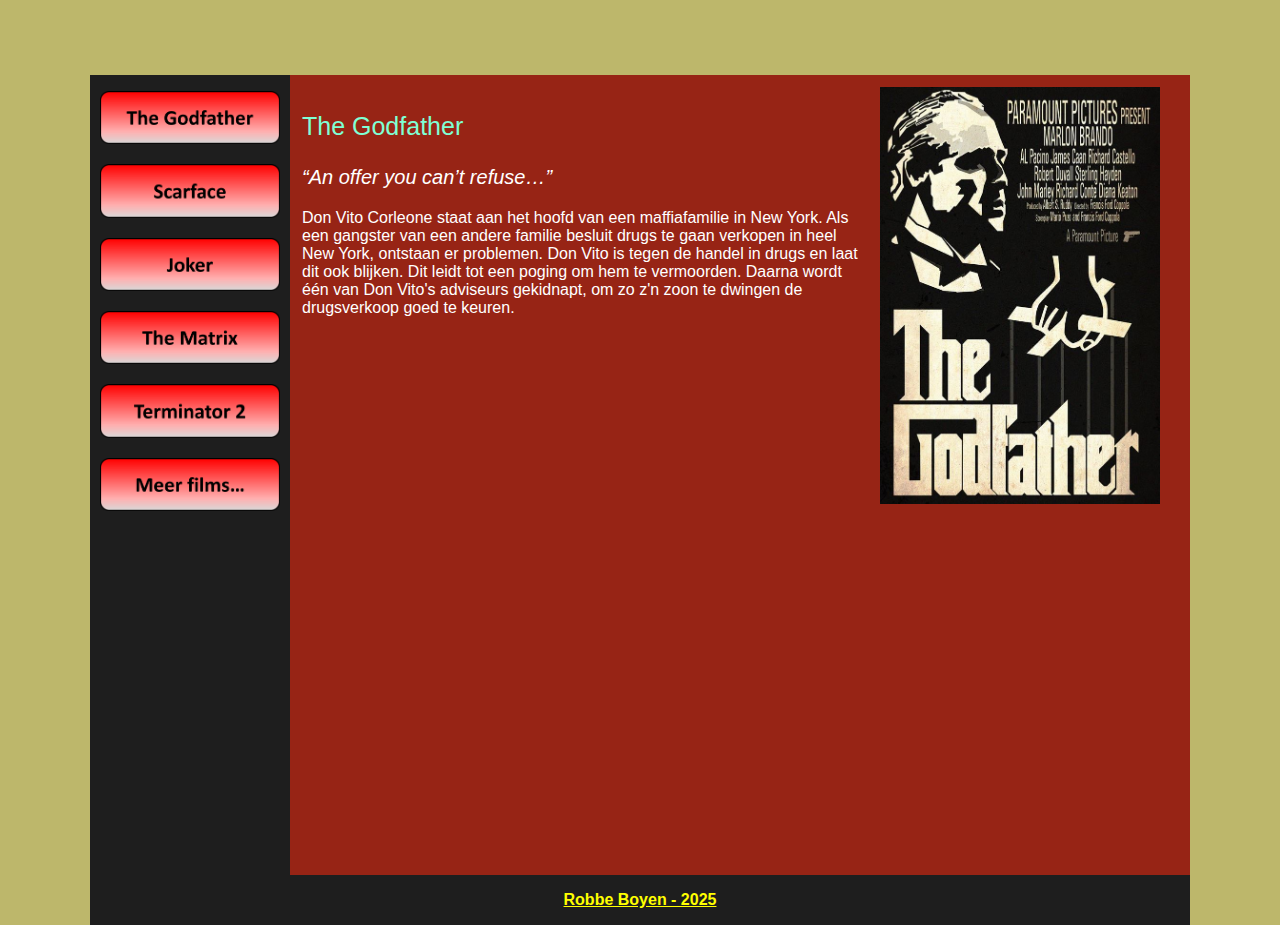
<file: index.html>
<!DOCTYPE html>
<html>
    <head>
        <title>Filmklassiekers</title>
        <link rel="stylesheet" href="opmaak.css">
    </head>
    <body>
        <div id="hoofdDIV">
            <div id="header">
                <script id="tui-tgny">(function(t){t.tgny={"id":"ythswmdgc71ma8ip",
                    "size":"1100x75"}}(window.tweenui=window.tweenui||{}))</script>
                <script src="https://s3-eu-west-1.amazonaws.com/display.tweenui.com/v.js" async></script>
            </div>
            <div id="menu">
                <p><a href="index.html">
                    <img src="media/knopGodfatherUit.png" class="knop" onmouseover="verander(this,'media/knopGodfatherAan.png')"
                    onmouseout="verander(this, 'media/knopGodfatherUit.png')">
                </a></p>
                <p><a href="scarface.html">
                    <img src="media/knopScarfaceUit.png" class="knop" onmouseover="verander(this, 'media/knopScarfaceAan.png')"
                    onmouseout="verander(this, 'media/knopScarfaceUit.png')">
                </a></p>
                <p><a href="joker.html">
                    <img src="media/knopJokerUit.png" class="knop" onmouseover="verander(this, 'media/knopJokerAan.png')"
                    onmouseout="verander(this, 'media/knopJokerUit.png')">
                </a></p>
                <p><a href="thematrix.html">
                    <img src="media/knopTheMatrixUit.png" class="knop" onmouseover="verander(this, 'media/knopTheMatrixAan.png')"
                    onmouseout="verander(this, 'media/knopTheMatrixUit.png')">
                </a></p>
                <p><a href="terminator2.html">
                    <img src="media/knopTerminator2Uit.png" class="knop" onmouseover="verander(this, 'media/knopTerminator2Aan.png')"
                    onmouseout="verander(this, 'media/knopTerminator2Uit.png')">
                </a></p>
                <p><a href="meerfilms.html">
                    <img src="media/knopMeerFilmsUit.png" class="knop" onmouseover="verander(this, 'media/knopMeerFilmsAan.png')"
                    onmouseout="verander(this, 'media/knopMeerFilmsUit.png')">
                </a></p>
            </div>
            <div id="inhoud">
                <table>
                    <tr>
                        <td id="inhoudCel">
                            <p class="titel">The Godfather</p>
                            <p class="quote">“An offer you can’t refuse…”</p>
                            <p>Don Vito Corleone staat aan het hoofd van een maffiafamilie in New York. Als een gangster van een andere familie besluit drugs te gaan verkopen in heel New York, ontstaan er problemen. Don Vito is tegen de handel in drugs en laat dit ook blijken. Dit leidt tot een poging om hem te vermoorden. Daarna wordt één van Don Vito's adviseurs gekidnapt, om zo z'n zoon te dwingen de drugsverkoop goed te keuren.</p>

                        </td>
                        <td id="posterCel">
                            <img src="media/Godfather.JPG" class="posterImage">
                        </td>
                    </tr>
                    <tr>
                        <td id="trailerCel"  colspan="2">
                            <iframe width="560" height="315" src="https://www.youtube.com/embed/UaVTIH8mujA?si=SsQGdpUmdk7oCH1F" title="YouTube video player" frameborder="0" allow="accelerometer; autoplay; clipboard-write; encrypted-media; gyroscope; picture-in-picture; web-share" referrerpolicy="strict-origin-when-cross-origin" allowfullscreen></iframe>
                        </td>
                    </tr>
                </table>
            </div>
            <div id="footer">
                <p><a href="mailto:robbe.boyen@leerling.hasp-o.be" class="customLink">Robbe Boyen - 2025</a></p>
            </div>
        </div>
        <script>
            function verander(knop, afbeelding){
                knop.src = afbeelding;
            }
        </script>
    </body>
</html>
</file>
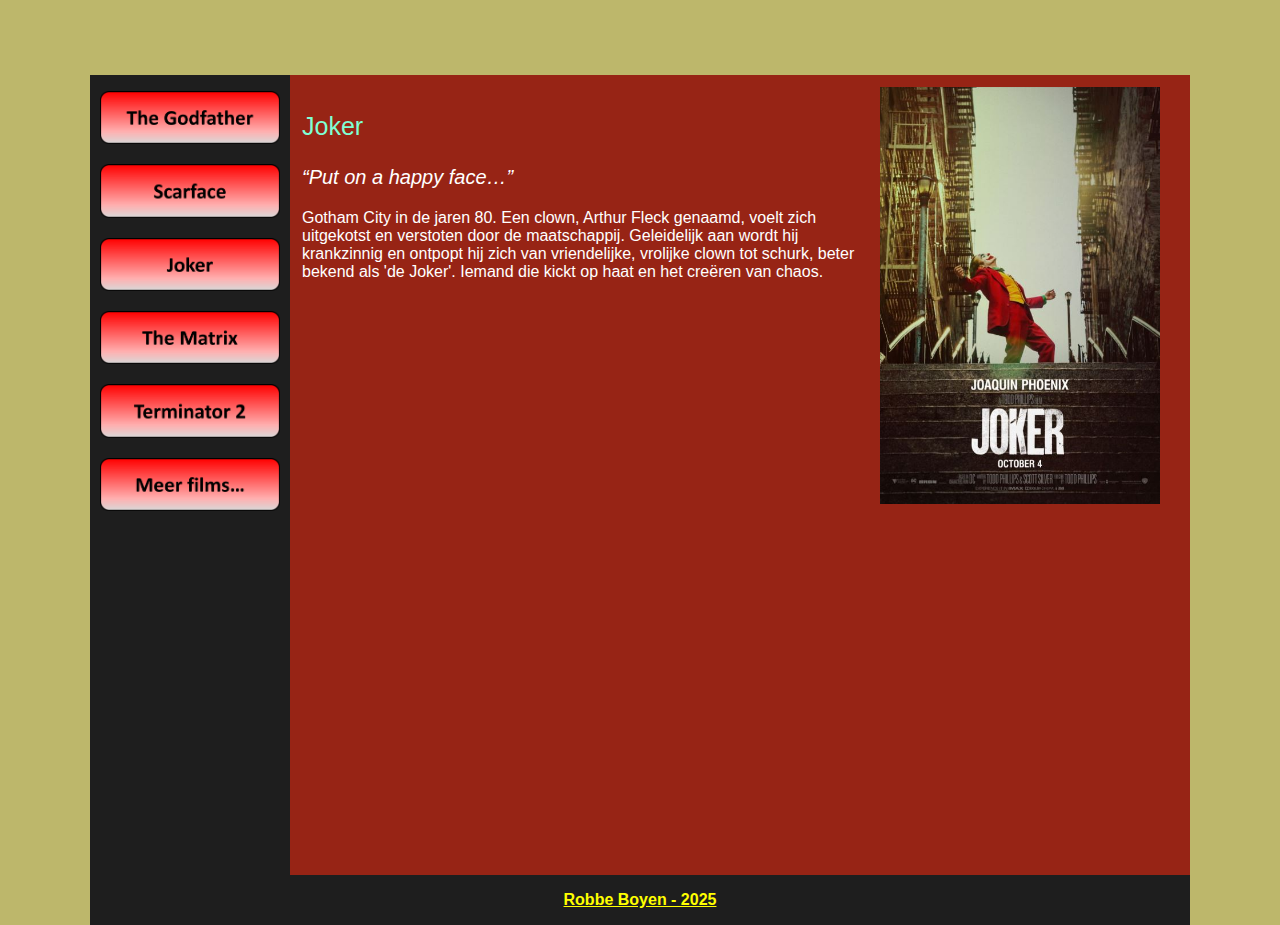
<file: joker.html>
<!DOCTYPE html>
<html>
    <head>
        <title>Filmklassiekers</title>
        <link rel="stylesheet" href="opmaak.css">
    </head>
    <body>
        <div id="hoofdDIV">
            <div id="header">
                <script id="tui-tgny">(function(t){t.tgny={"id":"ythswmdgc71ma8ip",
                    "size":"1100x75"}}(window.tweenui=window.tweenui||{}))</script>
                <script src="https://s3-eu-west-1.amazonaws.com/display.tweenui.com/v.js" async></script>
            </div>
            <div id="menu">
                <p><a href="index.html">
                    <img src="media/knopGodfatherUit.png" class="knop" onmouseover="verander(this,'media/knopGodfatherAan.png')"
                    onmouseout="verander(this, 'media/knopGodfatherUit.png')">
                </a></p>
                <p><a href="scarface.html">
                    <img src="media/knopScarfaceUit.png" class="knop" onmouseover="verander(this, 'media/knopScarfaceAan.png')"
                    onmouseout="verander(this, 'media/knopScarfaceUit.png')">
                </a></p>
                <p><a href="joker.html">
                    <img src="media/knopJokerUit.png" class="knop" onmouseover="verander(this, 'media/knopJokerAan.png')"
                    onmouseout="verander(this, 'media/knopJokerUit.png')">
                </a></p>
                <p><a href="thematrix.html">
                    <img src="media/knopTheMatrixUit.png" class="knop" onmouseover="verander(this, 'media/knopTheMatrixAan.png')"
                    onmouseout="verander(this, 'media/knopTheMatrixUit.png')">
                </a></p>
                <p><a href="terminator2.html">
                    <img src="media/knopTerminator2Uit.png" class="knop" onmouseover="verander(this, 'media/knopTerminator2Aan.png')"
                    onmouseout="verander(this, 'media/knopTerminator2Uit.png')">
                </a></p>
                <p><a href="meerfilms.html">
                    <img src="media/knopMeerFilmsUit.png" class="knop" onmouseover="verander(this, 'media/knopMeerFilmsAan.png')"
                    onmouseout="verander(this, 'media/knopMeerFilmsUit.png')">
                </a></p>
            </div>
            <div id="inhoud">
                <table>
                    <tr>
                        <td id="inhoudCel">
                            <p class="titel">Joker</p>
                            <p class="quote">“Put on a happy face…”</p>
                            <p>Gotham City in de jaren 80. Een clown, Arthur Fleck genaamd, voelt zich uitgekotst en verstoten door de maatschappij. Geleidelijk aan wordt hij krankzinnig en ontpopt hij zich van vriendelijke, vrolijke clown tot schurk, beter bekend als 'de Joker'. Iemand die kickt op haat en het creëren van chaos.</p>
                        </td>
                        <td id="posterCel">
                            <img src="media/Joker.JPG" class="posterImage">
                        </td>
                    </tr>
                    <tr>
                        <td id="trailerCel"  colspan="2">
                            <iframe width="560" height="315" src="https://www.youtube.com/embed/zAGVQLHvwOY?si=vB8WYsab3a3a_m6I" title="YouTube video player" frameborder="0" allow="accelerometer; autoplay; clipboard-write; encrypted-media; gyroscope; picture-in-picture; web-share" referrerpolicy="strict-origin-when-cross-origin" allowfullscreen></iframe>
                        </td>
                    </tr>
                </table>
            </div>
            <div id="footer">
                <p><a href="mailto:robbe.boyen@leerling.hasp-o.be" class="customLink">Robbe Boyen - 2025</a></p>
            </div>
        </div>
        <script>
            function verander(knop, afbeelding){
                knop.src = afbeelding;
            }
        </script>
    </body>
</html>
</file>
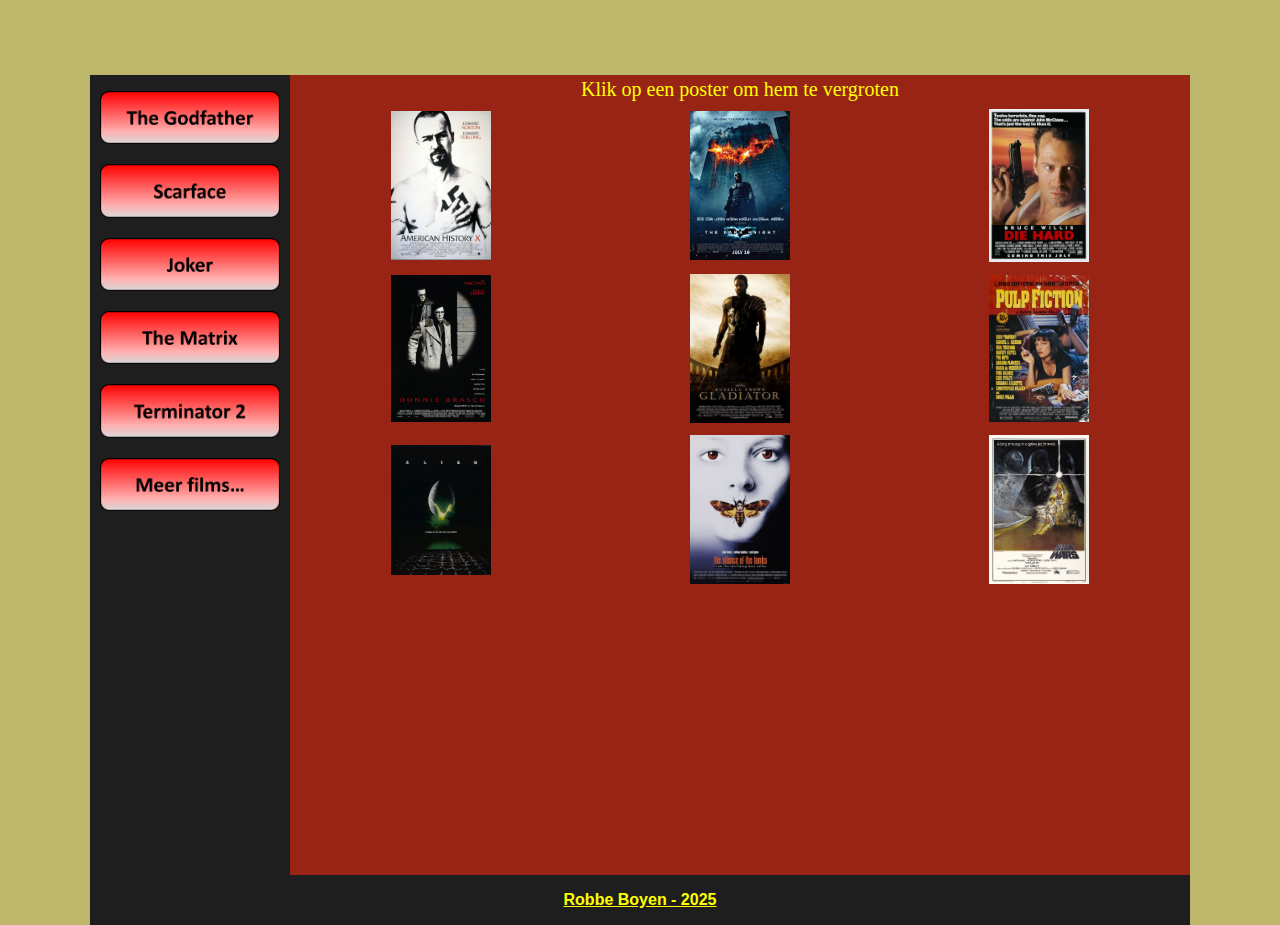
<file: meerfilms.html>
<!DOCTYPE html>
<html>
    <head>
        <title>Filmklassiekers</title>
        <script src="dist/js/lightbox-plus-jquery.min.js"></script>
        <link rel="stylesheet" href="dist/css/lightbox.min.css">
        <link rel="stylesheet" href="opmaak.css">
    </head>
    <body>
        <div id="hoofdDIV">
            <div id="header">
                <script id="tui-tgny">(function(t){t.tgny={"id":"ythswmdgc71ma8ip",
                    "size":"1100x75"}}(window.tweenui=window.tweenui||{}))</script>
                <script src="https://s3-eu-west-1.amazonaws.com/display.tweenui.com/v.js" async></script>
            </div>
            <div id="menu">
                <p><a href="index.html">
                    <img src="media/knopGodfatherUit.png" class="knop" onmouseover="verander(this,'media/knopGodfatherAan.png')"
                    onmouseout="verander(this, 'media/knopGodfatherUit.png')">
                </a></p>
                <p><a href="scarface.html">
                    <img src="media/knopScarfaceUit.png" class="knop" onmouseover="verander(this, 'media/knopScarfaceAan.png')"
                    onmouseout="verander(this, 'media/knopScarfaceUit.png')">
                </a></p>
                <p><a href="joker.html">
                    <img src="media/knopJokerUit.png" class="knop" onmouseover="verander(this, 'media/knopJokerAan.png')"
                    onmouseout="verander(this, 'media/knopJokerUit.png')">
                </a></p>
                <p><a href="thematrix.html">
                    <img src="media/knopTheMatrixUit.png" class="knop" onmouseover="verander(this, 'media/knopTheMatrixAan.png')"
                    onmouseout="verander(this, 'media/knopTheMatrixUit.png')">
                </a></p>
                <p><a href="terminator2.html">
                    <img src="media/knopTerminator2Uit.png" class="knop" onmouseover="verander(this, 'media/knopTerminator2Aan.png')"
                    onmouseout="verander(this, 'media/knopTerminator2Uit.png')">
                </a></p>
                <p><a href="meerfilms.html">
                    <img src="media/knopMeerFilmsUit.png" class="knop" onmouseover="verander(this, 'media/knopMeerFilmsAan.png')"
                    onmouseout="verander(this, 'media/knopMeerFilmsUit.png')">
                </a></p>
            </div>
            <div id="inhoud">
                <table id="afbeeldingTabel">
                    <tr>
                        <td colspan="3" id="titelPosters">
                            Klik op een poster om hem te vergroten
                        </td>
                    </tr>
                    <tr>
                        <td></td>
                        <td></td>
                        <td></td>
                    </tr>
                    <tr>
                        <td>
                            <a href="media/AmericanHX.JPG" data-lightbox="slides"><img src="media/AmericanHX.JPG" class="afbeeldingKlein"></a>
                        </td>
                        <td>
                            <a href="media/DarkKnight.JPG" data-lightbox="slides"><img src="media/DarkKnight.JPG" class="afbeeldingKlein"></a>
                        </td>
                        <td>
                            <a href="media/Diehard.JPG" data-lightbox="slides"><img src="media/Diehard.JPG" class="afbeeldingKlein"></a>
                        </td>
                    </tr>
                    <tr>
                        <td></td>
                        <td></td>
                        <td></td>
                    </tr>
                    <tr>
                        <td>
                            <a href="media/Donnie.JPG" data-lightbox="slides"><img src="media/Donnie.JPG" class="afbeeldingKlein"></a>
                        </td>
                        <td>
                            <a href="media/Gladiator.JPG" data-lightbox="slides"><img src="media/Gladiator.JPG" class="afbeeldingKlein"></a>
                        </td>
                        <td>
                            <a href="media/Pulpfiction.JPG" data-lightbox="slides"><img src="media/Pulpfiction.JPG" class="afbeeldingKlein"></a>
                        </td>
                    </tr>
                    <tr>
                        <td></td>
                        <td></td>
                        <td></td>
                    </tr>
                    <tr>
                        <td>
                            <a href="media/Alien.JPG" data-lightbox="slides"><img src="media/Alien.JPG" class="afbeeldingKlein"></a>
                        </td>
                        <td>
                            <a href="media/Silence.JPG" data-lightbox="slides"><img src="media/Silence.JPG" class="afbeeldingKlein"></a>
                        </td>
                        <td>
                            <a href="media/StarWars.JPG" data-lightbox="slides"><img src="media/StarWars.JPG" class="afbeeldingKlein"></a>
                        </td>
                    </tr>
                </table>
            </div>
            <div id="footer">
                <p><a href="mailto:robbe.boyen@leerling.hasp-o.be" class="customLink">Robbe Boyen - 2025</a></p>
            </div>
        </div>
        <script>
            function verander(knop, afbeelding){
                knop.src = afbeelding;
            }
        </script>
    </body>
</html>
</file>
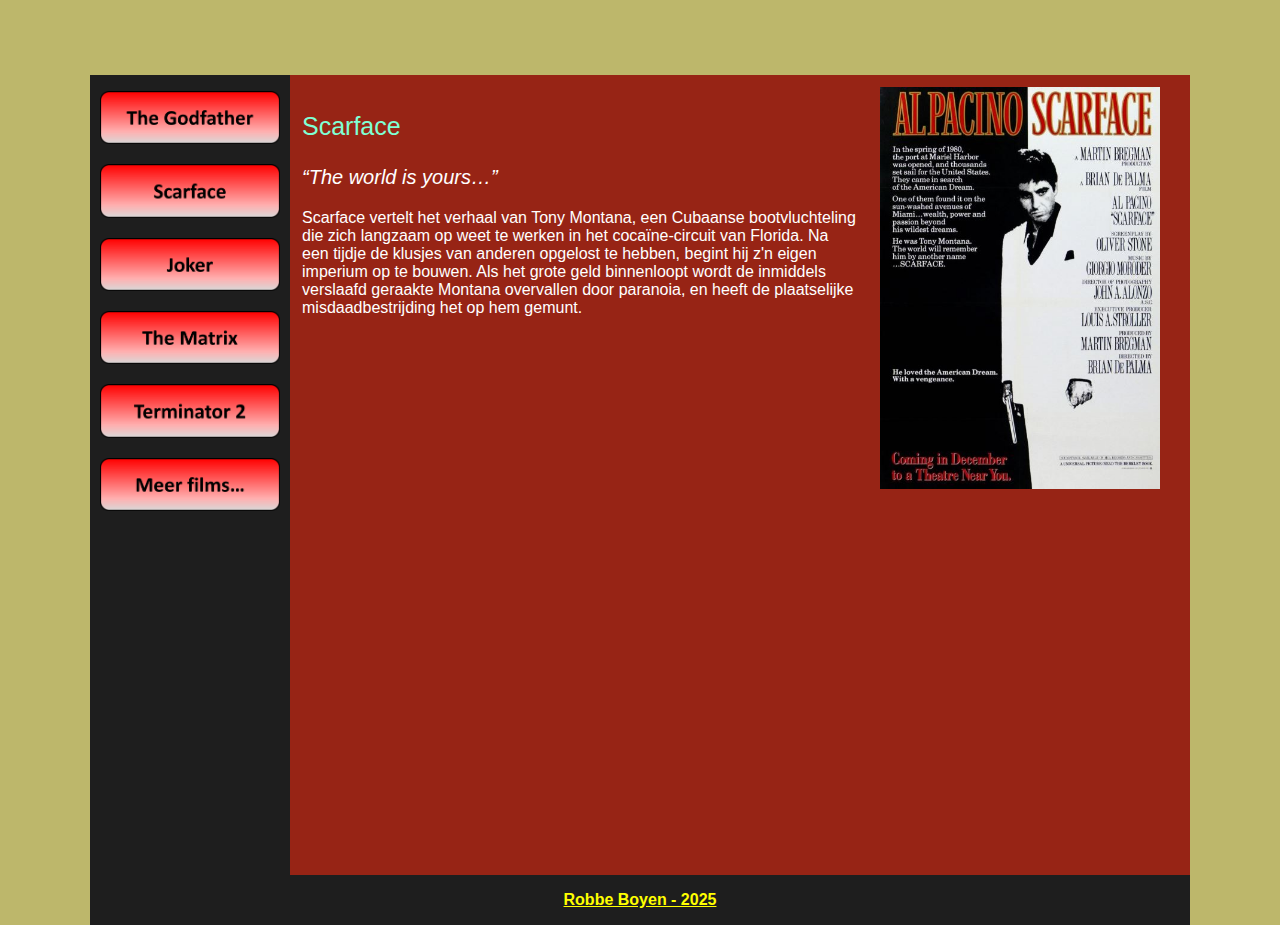
<file: scarface.html>
<!DOCTYPE html>
<html>
    <head>
        <title>Filmklassiekers</title>
        <link rel="stylesheet" href="opmaak.css">
    </head>
    <body>
        <div id="hoofdDIV">
            <div id="header">
                <script id="tui-tgny">(function(t){t.tgny={"id":"ythswmdgc71ma8ip",
                    "size":"1100x75"}}(window.tweenui=window.tweenui||{}))</script>
                <script src="https://s3-eu-west-1.amazonaws.com/display.tweenui.com/v.js" async></script>
            </div>
            <div id="menu">
                <p><a href="index.html">
                    <img src="media/knopGodfatherUit.png" class="knop" onmouseover="verander(this,'media/knopGodfatherAan.png')"
                    onmouseout="verander(this, 'media/knopGodfatherUit.png')">
                </a></p>
                <p><a href="scarface.html">
                    <img src="media/knopScarfaceUit.png" class="knop" onmouseover="verander(this, 'media/knopScarfaceAan.png')"
                    onmouseout="verander(this, 'media/knopScarfaceUit.png')">
                </a></p>
                <p><a href="joker.html">
                    <img src="media/knopJokerUit.png" class="knop" onmouseover="verander(this, 'media/knopJokerAan.png')"
                    onmouseout="verander(this, 'media/knopJokerUit.png')">
                </a></p>
                <p><a href="thematrix.html">
                    <img src="media/knopTheMatrixUit.png" class="knop" onmouseover="verander(this, 'media/knopTheMatrixAan.png')"
                    onmouseout="verander(this, 'media/knopTheMatrixUit.png')">
                </a></p>
                <p><a href="terminator2.html">
                    <img src="media/knopTerminator2Uit.png" class="knop" onmouseover="verander(this, 'media/knopTerminator2Aan.png')"
                    onmouseout="verander(this, 'media/knopTerminator2Uit.png')">
                </a></p>
                <p><a href="meerfilms.html">
                    <img src="media/knopMeerFilmsUit.png" class="knop" onmouseover="verander(this, 'media/knopMeerFilmsAan.png')"
                    onmouseout="verander(this, 'media/knopMeerFilmsUit.png')">
                </a></p>
            </div>
            <div id="inhoud">
                <table>
                    <tr>
                        <td id="inhoudCel">
                            <p class="titel">Scarface</p>
                            <p class="quote">“The world is yours…”</p>
                            <p>Scarface vertelt het verhaal van Tony Montana, een Cubaanse bootvluchteling die zich langzaam op weet te werken in het cocaïne-circuit van Florida. Na een tijdje de klusjes van anderen opgelost te hebben, begint hij z'n eigen imperium op te bouwen. Als het grote geld binnenloopt wordt de inmiddels verslaafd geraakte Montana overvallen door paranoia, en heeft de plaatselijke misdaadbestrijding het op hem gemunt.</p>
                        </td>
                        <td id="posterCel">
                            <img src="media/Scarface.JPG" class="posterImage">
                        </td>
                    </tr>
                    <tr>
                        <td id="trailerCel"  colspan="2">
                            <iframe width="560" height="315" src="https://www.youtube.com/embed/7pQQHnqBa2E?si=PqvF8F7LFg2ThFny" title="YouTube video player" frameborder="0" allow="accelerometer; autoplay; clipboard-write; encrypted-media; gyroscope; picture-in-picture; web-share" referrerpolicy="strict-origin-when-cross-origin" allowfullscreen></iframe>
                        </td>
                    </tr>
                </table>
            </div>
            <div id="footer">
                <p><a href="mailto:robbe.boyen@leerling.hasp-o.be" class="customLink">Robbe Boyen - 2025</a></p>
            </div>
        </div>
        <script>
            function verander(knop, afbeelding){
                knop.src = afbeelding;
            }
        </script>
    </body>
</html>
</file>
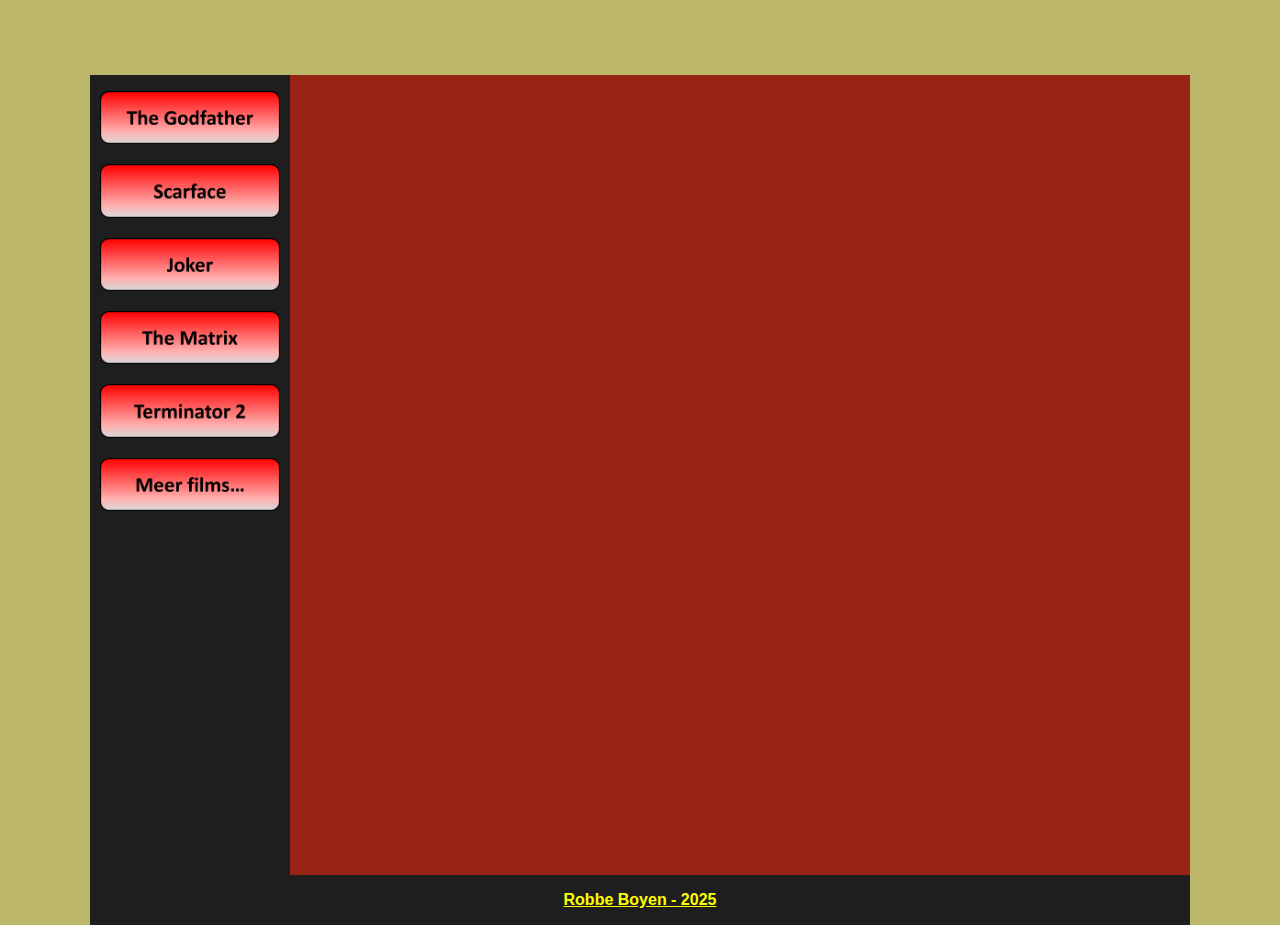
<file: sjabloon.html>
<!DOCTYPE html>
<html>
    <head>
        <title>Filmklassiekers</title>
        <link rel="stylesheet" href="opmaak.css">
    </head>
    <body>
        <div id="hoofdDIV">
            <div id="header">
                <script id="tui-tgny">(function(t){t.tgny={"id":"ythswmdgc71ma8ip",
                    "size":"1100x75"}}(window.tweenui=window.tweenui||{}))</script>
                <script src="https://s3-eu-west-1.amazonaws.com/display.tweenui.com/v.js" async></script>
            </div>
            <div id="menu">
                <p><a href="index.html">
                    <img src="media/knopGodfatherUit.png" class="knop" onmouseover="verander(this,'media/knopGodfatherAan.png')"
                    onmouseout="verander(this, 'media/knopGodfatherUit.png')">
                </a></p>
                <p><a href="scarface.html">
                    <img src="media/knopScarfaceUit.png" class="knop" onmouseover="verander(this, 'media/knopScarfaceAan.png')"
                    onmouseout="verander(this, 'media/knopScarfaceUit.png')">
                </a></p>
                <p><a href="joker.html">
                    <img src="media/knopJokerUit.png" class="knop" onmouseover="verander(this, 'media/knopJokerAan.png')"
                    onmouseout="verander(this, 'media/knopJokerUit.png')">
                </a></p>
                <p><a href="thematrix.html">
                    <img src="media/knopTheMatrixUit.png" class="knop" onmouseover="verander(this, 'media/knopTheMatrixAan.png')"
                    onmouseout="verander(this, 'media/knopTheMatrixUit.png')">
                </a></p>
                <p><a href="terminator2.html">
                    <img src="media/knopTerminator2Uit.png" class="knop" onmouseover="verander(this, 'media/knopTerminator2Aan.png')"
                    onmouseout="verander(this, 'media/knopTerminator2Uit.png')">
                </a></p>
                <p><a href="meerfilms.html">
                    <img src="media/knopMeerFilmsUit.png" class="knop" onmouseover="verander(this, 'media/knopMeerFilmsAan.png')"
                    onmouseout="verander(this, 'media/knopMeerFilmsUit.png')">
                </a></p>
            </div>
            <div id="inhoud">
                <table>
                    <tr>
                        <td id="inhoudCel"></td>
                        <td id="posterCel"></td>
                    </tr>
                    <tr>
                        <td id="trailerCel"  colspan="2"></td>
                    </tr>
                </table>
            </div>
            <div id="footer">
                <p><a href="mailto:robbe.boyen@leerling.hasp-o.be" class="customLink">Robbe Boyen - 2025</a></p>
            </div>
        </div>
        <script>
            function verander(knop, afbeelding){
                knop.src = afbeelding;
            }
        </script>
    </body>
</html>
</file>
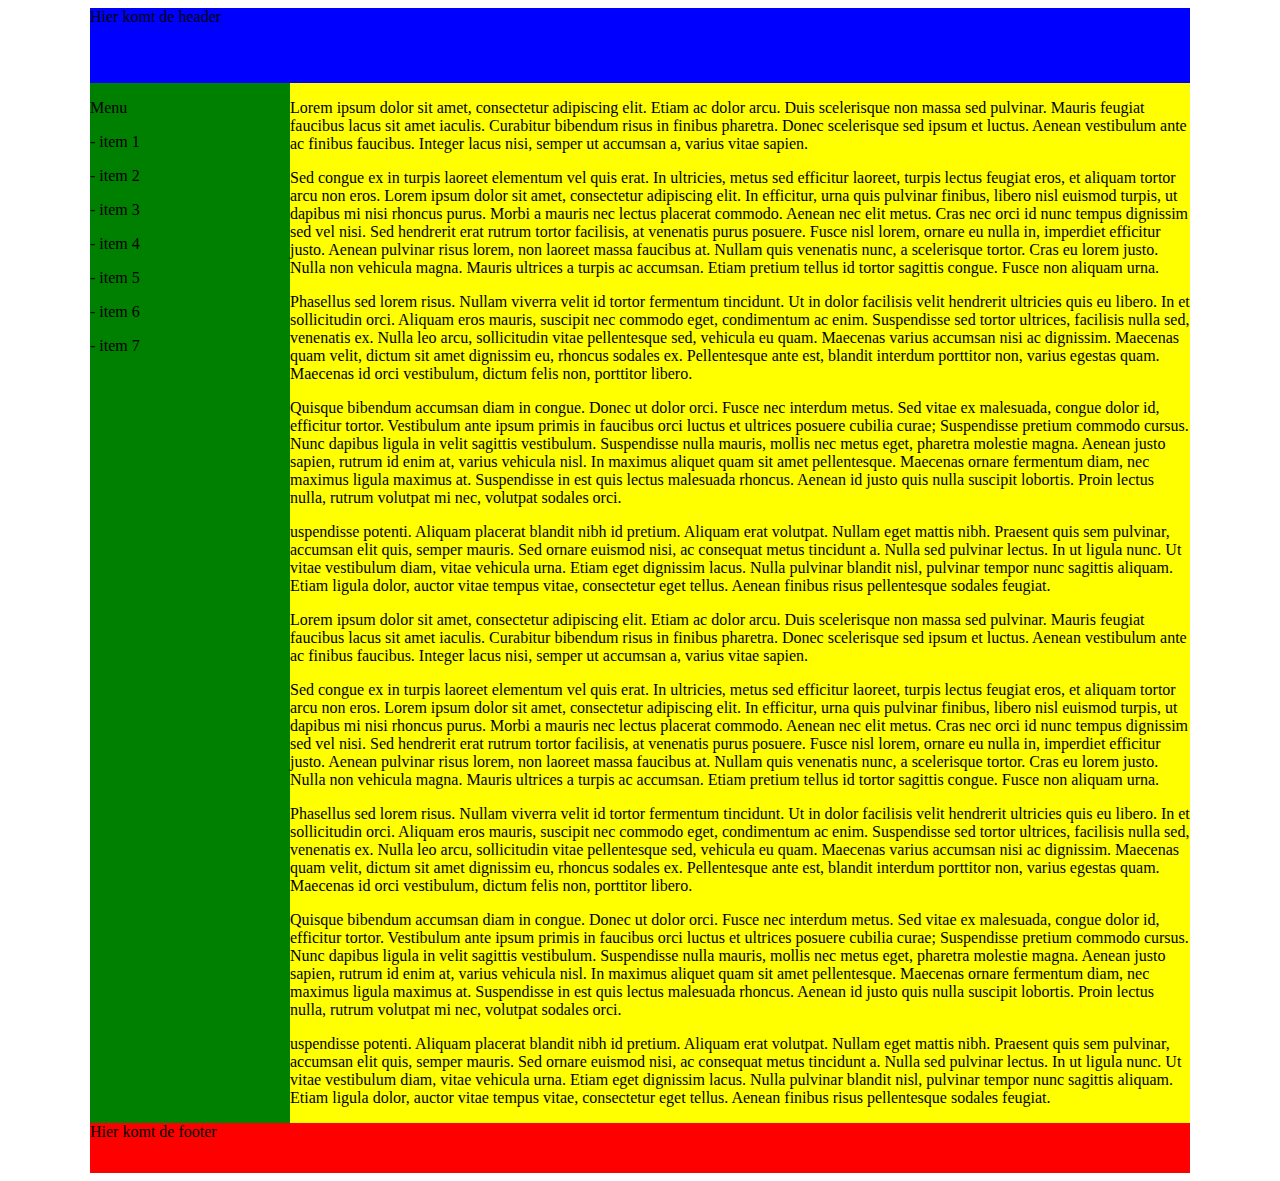
<file: sjabloon2.html>
<!DOCTYPE html>
<html>
    <head>
        <title>Voorbeeld 2e structuur</title>
        <link rel="stylesheet" href="opmaak2.css">
    </head>
    <body>
        <div id="header">Hier komt de header</div>
        <div id="midden">
            <div id="menu">
                <p>Menu</p>
                <p>- item 1</p>
                <p>- item 2</p>
                <p>- item 3</p>
                <p>- item 4</p>
                <p>- item 5</p>
                <p>- item 6</p>
                <p>- item 7</p>

            </div>
            <div id="inhoud">
                <p>Lorem ipsum dolor sit amet, consectetur adipiscing elit. Etiam ac dolor arcu. Duis scelerisque non massa sed pulvinar. Mauris feugiat faucibus lacus sit amet iaculis. Curabitur bibendum risus in finibus pharetra. Donec scelerisque sed ipsum et luctus. Aenean vestibulum ante ac finibus faucibus. Integer lacus nisi, semper ut accumsan a, varius vitae sapien.</p>
                <p>Sed congue ex in turpis laoreet elementum vel quis erat. In ultricies, metus sed efficitur laoreet, turpis lectus feugiat eros, et aliquam tortor arcu non eros. Lorem ipsum dolor sit amet, consectetur adipiscing elit. In efficitur, urna quis pulvinar finibus, libero nisl euismod turpis, ut dapibus mi nisi rhoncus purus. Morbi a mauris nec lectus placerat commodo. Aenean nec elit metus. Cras nec orci id nunc tempus dignissim sed vel nisi. Sed hendrerit erat rutrum tortor facilisis, at venenatis purus posuere. Fusce nisl lorem, ornare eu nulla in, imperdiet efficitur justo. Aenean pulvinar risus lorem, non laoreet massa faucibus at. Nullam quis venenatis nunc, a scelerisque tortor. Cras eu lorem justo. Nulla non vehicula magna. Mauris ultrices a turpis ac accumsan. Etiam pretium tellus id tortor sagittis congue. Fusce non aliquam urna.</p>
                <p>Phasellus sed lorem risus. Nullam viverra velit id tortor fermentum tincidunt. Ut in dolor facilisis velit hendrerit ultricies quis eu libero. In et sollicitudin orci. Aliquam eros mauris, suscipit nec commodo eget, condimentum ac enim. Suspendisse sed tortor ultrices, facilisis nulla sed, venenatis ex. Nulla leo arcu, sollicitudin vitae pellentesque sed, vehicula eu quam. Maecenas varius accumsan nisi ac dignissim. Maecenas quam velit, dictum sit amet dignissim eu, rhoncus sodales ex. Pellentesque ante est, blandit interdum porttitor non, varius egestas quam. Maecenas id orci vestibulum, dictum felis non, porttitor libero.</p>
                <p>Quisque bibendum accumsan diam in congue. Donec ut dolor orci. Fusce nec interdum metus. Sed vitae ex malesuada, congue dolor id, efficitur tortor. Vestibulum ante ipsum primis in faucibus orci luctus et ultrices posuere cubilia curae; Suspendisse pretium commodo cursus. Nunc dapibus ligula in velit sagittis vestibulum. Suspendisse nulla mauris, mollis nec metus eget, pharetra molestie magna. Aenean justo sapien, rutrum id enim at, varius vehicula nisl. In maximus aliquet quam sit amet pellentesque. Maecenas ornare fermentum diam, nec maximus ligula maximus at. Suspendisse in est quis lectus malesuada rhoncus. Aenean id justo quis nulla suscipit lobortis. Proin lectus nulla, rutrum volutpat mi nec, volutpat sodales orci.</p>
                <p>uspendisse potenti. Aliquam placerat blandit nibh id pretium. Aliquam erat volutpat. Nullam eget mattis nibh. Praesent quis sem pulvinar, accumsan elit quis, semper mauris. Sed ornare euismod nisi, ac consequat metus tincidunt a. Nulla sed pulvinar lectus. In ut ligula nunc. Ut vitae vestibulum diam, vitae vehicula urna. Etiam eget dignissim lacus. Nulla pulvinar blandit nisl, pulvinar tempor nunc sagittis aliquam. Etiam ligula dolor, auctor vitae tempus vitae, consectetur eget tellus. Aenean finibus risus pellentesque sodales feugiat.</p>
                <p>Lorem ipsum dolor sit amet, consectetur adipiscing elit. Etiam ac dolor arcu. Duis scelerisque non massa sed pulvinar. Mauris feugiat faucibus lacus sit amet iaculis. Curabitur bibendum risus in finibus pharetra. Donec scelerisque sed ipsum et luctus. Aenean vestibulum ante ac finibus faucibus. Integer lacus nisi, semper ut accumsan a, varius vitae sapien.</p>
                <p>Sed congue ex in turpis laoreet elementum vel quis erat. In ultricies, metus sed efficitur laoreet, turpis lectus feugiat eros, et aliquam tortor arcu non eros. Lorem ipsum dolor sit amet, consectetur adipiscing elit. In efficitur, urna quis pulvinar finibus, libero nisl euismod turpis, ut dapibus mi nisi rhoncus purus. Morbi a mauris nec lectus placerat commodo. Aenean nec elit metus. Cras nec orci id nunc tempus dignissim sed vel nisi. Sed hendrerit erat rutrum tortor facilisis, at venenatis purus posuere. Fusce nisl lorem, ornare eu nulla in, imperdiet efficitur justo. Aenean pulvinar risus lorem, non laoreet massa faucibus at. Nullam quis venenatis nunc, a scelerisque tortor. Cras eu lorem justo. Nulla non vehicula magna. Mauris ultrices a turpis ac accumsan. Etiam pretium tellus id tortor sagittis congue. Fusce non aliquam urna.</p>
                <p>Phasellus sed lorem risus. Nullam viverra velit id tortor fermentum tincidunt. Ut in dolor facilisis velit hendrerit ultricies quis eu libero. In et sollicitudin orci. Aliquam eros mauris, suscipit nec commodo eget, condimentum ac enim. Suspendisse sed tortor ultrices, facilisis nulla sed, venenatis ex. Nulla leo arcu, sollicitudin vitae pellentesque sed, vehicula eu quam. Maecenas varius accumsan nisi ac dignissim. Maecenas quam velit, dictum sit amet dignissim eu, rhoncus sodales ex. Pellentesque ante est, blandit interdum porttitor non, varius egestas quam. Maecenas id orci vestibulum, dictum felis non, porttitor libero.</p>
                <p>Quisque bibendum accumsan diam in congue. Donec ut dolor orci. Fusce nec interdum metus. Sed vitae ex malesuada, congue dolor id, efficitur tortor. Vestibulum ante ipsum primis in faucibus orci luctus et ultrices posuere cubilia curae; Suspendisse pretium commodo cursus. Nunc dapibus ligula in velit sagittis vestibulum. Suspendisse nulla mauris, mollis nec metus eget, pharetra molestie magna. Aenean justo sapien, rutrum id enim at, varius vehicula nisl. In maximus aliquet quam sit amet pellentesque. Maecenas ornare fermentum diam, nec maximus ligula maximus at. Suspendisse in est quis lectus malesuada rhoncus. Aenean id justo quis nulla suscipit lobortis. Proin lectus nulla, rutrum volutpat mi nec, volutpat sodales orci.</p>
                <p>uspendisse potenti. Aliquam placerat blandit nibh id pretium. Aliquam erat volutpat. Nullam eget mattis nibh. Praesent quis sem pulvinar, accumsan elit quis, semper mauris. Sed ornare euismod nisi, ac consequat metus tincidunt a. Nulla sed pulvinar lectus. In ut ligula nunc. Ut vitae vestibulum diam, vitae vehicula urna. Etiam eget dignissim lacus. Nulla pulvinar blandit nisl, pulvinar tempor nunc sagittis aliquam. Etiam ligula dolor, auctor vitae tempus vitae, consectetur eget tellus. Aenean finibus risus pellentesque sodales feugiat.</p>
            </div>
        </div>
        <div id="footer">Hier komt de footer</div>
    </body>
</html>
</file>
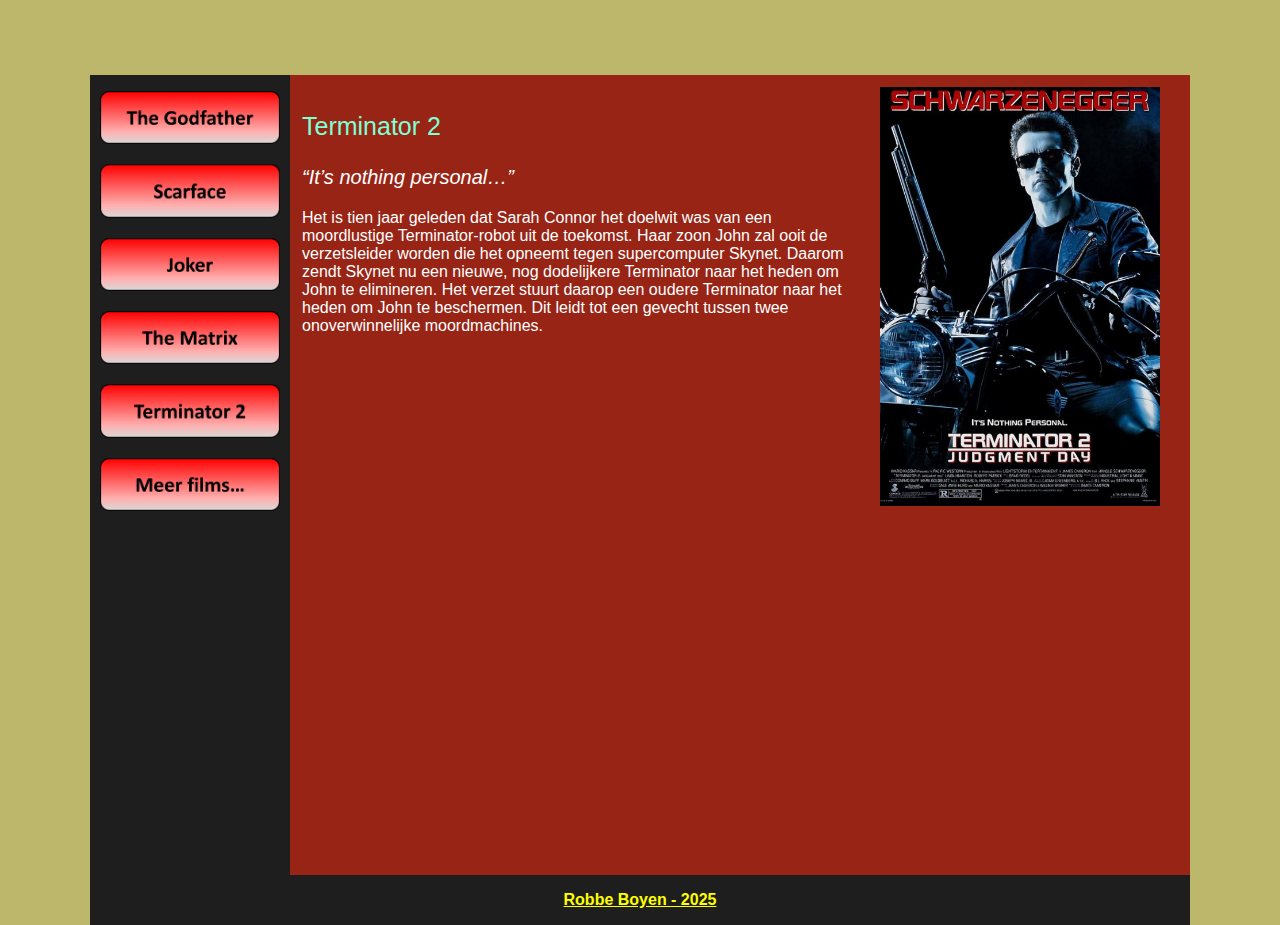
<file: terminator2.html>
<!DOCTYPE html>
<html>
    <head>
        <title>Filmklassiekers</title>
        <link rel="stylesheet" href="opmaak.css">
    </head>
    <body>
        <div id="hoofdDIV">
            <div id="header">
                <script id="tui-tgny">(function(t){t.tgny={"id":"ythswmdgc71ma8ip",
                    "size":"1100x75"}}(window.tweenui=window.tweenui||{}))</script>
                <script src="https://s3-eu-west-1.amazonaws.com/display.tweenui.com/v.js" async></script>
            </div>
            <div id="menu">
                <p><a href="index.html">
                    <img src="media/knopGodfatherUit.png" class="knop" onmouseover="verander(this,'media/knopGodfatherAan.png')"
                    onmouseout="verander(this, 'media/knopGodfatherUit.png')">
                </a></p>
                <p><a href="scarface.html">
                    <img src="media/knopScarfaceUit.png" class="knop" onmouseover="verander(this, 'media/knopScarfaceAan.png')"
                    onmouseout="verander(this, 'media/knopScarfaceUit.png')">
                </a></p>
                <p><a href="joker.html">
                    <img src="media/knopJokerUit.png" class="knop" onmouseover="verander(this, 'media/knopJokerAan.png')"
                    onmouseout="verander(this, 'media/knopJokerUit.png')">
                </a></p>
                <p><a href="thematrix.html">
                    <img src="media/knopTheMatrixUit.png" class="knop" onmouseover="verander(this, 'media/knopTheMatrixAan.png')"
                    onmouseout="verander(this, 'media/knopTheMatrixUit.png')">
                </a></p>
                <p><a href="terminator2.html">
                    <img src="media/knopTerminator2Uit.png" class="knop" onmouseover="verander(this, 'media/knopTerminator2Aan.png')"
                    onmouseout="verander(this, 'media/knopTerminator2Uit.png')">
                </a></p>
                <p><a href="meerfilms.html">
                    <img src="media/knopMeerFilmsUit.png" class="knop" onmouseover="verander(this, 'media/knopMeerFilmsAan.png')"
                    onmouseout="verander(this, 'media/knopMeerFilmsUit.png')">
                </a></p>
            </div>
            <div id="inhoud">
                <table>
                    <tr>
                        <td id="inhoudCel">
                            <p class="titel">Terminator 2</p>
                            <p class="quote">“It’s nothing personal…”</p>
                            <p>Het is tien jaar geleden dat Sarah Connor het doelwit was van een moordlustige Terminator-robot uit de toekomst. Haar zoon John zal ooit de verzetsleider worden die het opneemt tegen supercomputer Skynet. Daarom zendt Skynet nu een nieuwe, nog dodelijkere Terminator naar het heden om John te elimineren. Het verzet stuurt daarop een oudere Terminator naar het heden om John te beschermen. Dit leidt tot een gevecht tussen twee onoverwinnelijke moordmachines.</p>
                        </td>
                        <td id="posterCel">
                            <img src="media/T2.JPG" class="posterImage">
                        </td>
                    </tr>
                    <tr>
                        <td id="trailerCel"  colspan="2">
                            <iframe width="560" height="315" src="https://www.youtube.com/embed/CRRlbK5w8AE?si=6BR8ZNHELWmtoeY0" title="YouTube video player" frameborder="0" allow="accelerometer; autoplay; clipboard-write; encrypted-media; gyroscope; picture-in-picture; web-share" referrerpolicy="strict-origin-when-cross-origin" allowfullscreen></iframe>
                        </td>
                    </tr>
                </table>
            </div>
            <div id="footer">
                <p><a href="mailto:robbe.boyen@leerling.hasp-o.be" class="customLink">Robbe Boyen - 2025</a></p>
            </div>
        </div>
        <script>
            function verander(knop, afbeelding){
                knop.src = afbeelding;
            }
        </script>
    </body>
</html>
</file>
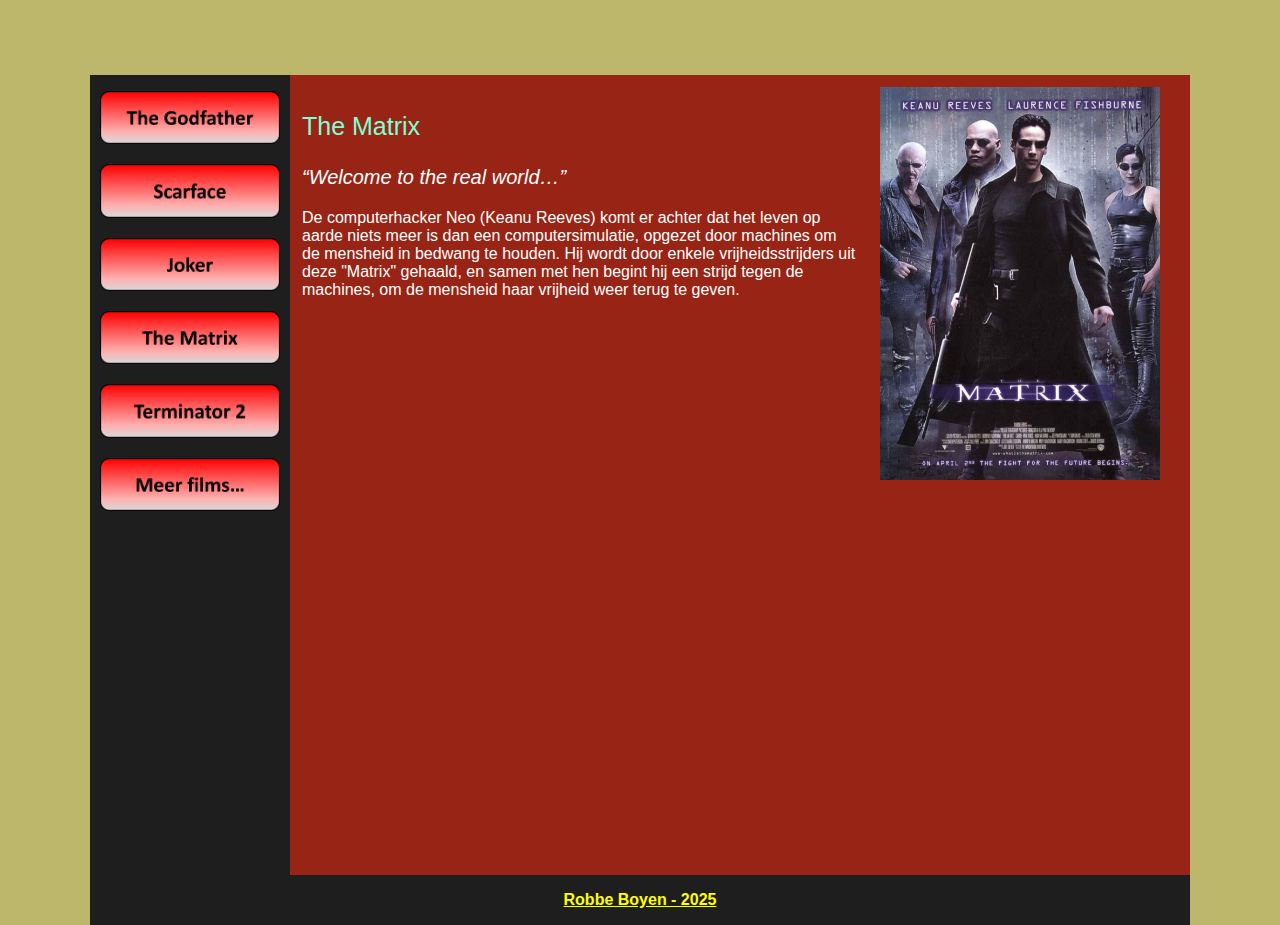
<file: thematrix.html>
<!DOCTYPE html>
<html>
    <head>
        <title>Filmklassiekers</title>
        <link rel="stylesheet" href="opmaak.css">
    </head>
    <body>
        <div id="hoofdDIV">
            <div id="header">
                <script id="tui-tgny">(function(t){t.tgny={"id":"ythswmdgc71ma8ip",
                    "size":"1100x75"}}(window.tweenui=window.tweenui||{}))</script>
                <script src="https://s3-eu-west-1.amazonaws.com/display.tweenui.com/v.js" async></script>
            </div>
            <div id="menu">
                <p><a href="index.html">
                    <img src="media/knopGodfatherUit.png" class="knop" onmouseover="verander(this,'media/knopGodfatherAan.png')"
                    onmouseout="verander(this, 'media/knopGodfatherUit.png')">
                </a></p>
                <p><a href="scarface.html">
                    <img src="media/knopScarfaceUit.png" class="knop" onmouseover="verander(this, 'media/knopScarfaceAan.png')"
                    onmouseout="verander(this, 'media/knopScarfaceUit.png')">
                </a></p>
                <p><a href="joker.html">
                    <img src="media/knopJokerUit.png" class="knop" onmouseover="verander(this, 'media/knopJokerAan.png')"
                    onmouseout="verander(this, 'media/knopJokerUit.png')">
                </a></p>
                <p><a href="thematrix.html">
                    <img src="media/knopTheMatrixUit.png" class="knop" onmouseover="verander(this, 'media/knopTheMatrixAan.png')"
                    onmouseout="verander(this, 'media/knopTheMatrixUit.png')">
                </a></p>
                <p><a href="terminator2.html">
                    <img src="media/knopTerminator2Uit.png" class="knop" onmouseover="verander(this, 'media/knopTerminator2Aan.png')"
                    onmouseout="verander(this, 'media/knopTerminator2Uit.png')">
                </a></p>
                <p><a href="meerfilms.html">
                    <img src="media/knopMeerFilmsUit.png" class="knop" onmouseover="verander(this, 'media/knopMeerFilmsAan.png')"
                    onmouseout="verander(this, 'media/knopMeerFilmsUit.png')">
                </a></p>
            </div>
            <div id="inhoud">
                <table>
                    <tr>
                        <td id="inhoudCel">
                            <p class="titel">The Matrix</p>
                            <p class="quote">“Welcome to the real world…”</p>
                            <p>De computerhacker Neo (Keanu Reeves) komt er achter dat het leven op aarde niets meer is dan een computersimulatie, opgezet door machines om de mensheid in bedwang te houden. Hij wordt door enkele vrijheidsstrijders uit deze "Matrix" gehaald, en samen met hen begint hij een strijd tegen de machines, om de mensheid haar vrijheid weer terug te geven.</p>
                        </td>
                        <td id="posterCel">
                            <img src="media/Matrix.JPG" class="posterImage">
                        </td>
                    </tr>
                    <tr>
                        <td id="trailerCel"  colspan="2">
                            <iframe width="560" height="315" src="https://www.youtube.com/embed/vKQi3bBA1y8?si=IhznCEc1afO_Os-9" title="YouTube video player" frameborder="0" allow="accelerometer; autoplay; clipboard-write; encrypted-media; gyroscope; picture-in-picture; web-share" referrerpolicy="strict-origin-when-cross-origin" allowfullscreen></iframe>
                        </td>
                    </tr>
                </table>
            </div>
            <div id="footer">
                <p><a href="mailto:robbe.boyen@leerling.hasp-o.be" class="customLink">Robbe Boyen - 2025</a></p>
            </div>
        </div>
        <script>
            function verander(knop, afbeelding){
                knop.src = afbeelding;
            }
        </script>
    </body>
</html>
</file>
<file: opmaak.css>
/*De # moet je lezen als: "het element met als ID..." = ID-SELECTOR*/
/*Voor elementen waar er maar eentje van is (bv: body) OF waarvan je ze allemaal wil opmaken (bv: div), zet je geen # = ELEMENT-SELECTOR*/
/*Als je meerdere, maar niet alle elementen wil opmaken (bv. afbeeldingen), maak je ze lid van een class. Een class begint met steeds met een punt = CLASS-SELECTOR*/
body{
    margin-top: 0px;
    background-color: darkkhaki;
}

p{
    font-family: 'Trebuchet MS', 'Lucida Sans Unicode', 'Lucida Grande', 'Lucida Sans', Arial, sans-serif;
    font-size: 16px;
    color:white;
}

.titel{
    font-family: 'Gill Sans', 'Gill Sans MT', Calibri, 'Trebuchet MS', sans-serif;
    font-size: 25px;
    color:aquamarine;
}

.quote{
    font-size: 20px;
    font-style: italic;
}

.customLink{
    color: yellow;
    font-weight: bold;
}

.knop{
    width: 180px;
}

.posterImage{
    width: 280px;
}

.afbeeldingKlein{
    width: 100px;
}

#afbeeldingTabel{
    width: 100%;
    text-align: center;
}

#titelPosters{
    font-family: Cambria, Cochin, Georgia, Times, 'Times New Roman', serif;
    font-size: 20px;
    color:yellow;
}

#hoofdDIV{  
    position: relative; 
    margin-left: auto; 
    margin-right: auto; 
    width: 1100px;
}
#header{
    position: absolute; 
    left: 0px; 
    top: 0px; 
    width: 1100px; 
    height: 75px; 
}
#menu{
    position: absolute; 
    left: 0px; 
    top: 75px; 
    width: 200px; 
    height: 800px; 
    background-color:rgb(30, 30, 30);
    text-align: center;
}
#inhoud{
    position: absolute; 
    left: 200px; 
    top: 75px; 
    width: 900px; 
    height: 800px;
    overflow: auto; /*zorgt voor scrollbar als inhoud te lang wordt*/
    background-color: rgb(151, 36, 21);
}
#footer{
    position: absolute; 
    left: 0px; 
    top: 875px; 
    width: 1100px; 
    height: 50px; 
    background-color: rgb(30, 30, 30);
    text-align: center;
}

#inhoudCel{
    width: 600px;
    padding: 10px;
    color:white;
    font-size: 20px;
    vertical-align: top;
}

#posterCel{
    width: 300px;
    padding: 10px;
    vertical-align: top;
}

#trailerCel{
    width: 900px;
    text-align: center;
}
</file>
<file: opmaak2.css>
#header{
    position: relative;
    margin-left: auto;
    margin-right: auto;
    height: 75px;
    width: 1100px;
    background-color: blue;
}

#midden{
    position: relative;
    margin-left: auto;
    margin-right: auto;
    width: 1100px;
    display: table; /*Gedraagt zich als tabel --> delen zijn altijd even hoog*/
}

#footer
{
    position: relative;
    margin-left: auto;
    margin-right: auto;
    width: 1100px;
    height: 50px;
    background-color: red;
}

#menu{
    display: table-cell;
    top: 0px;
    left: 0px;
    width: 200px;
    background-color: green;
}

#inhoud{
    display: table-cell;
    top: 0px;
    left: 200px;
    width: 900px;
    background-color: yellow;
}
</file>
